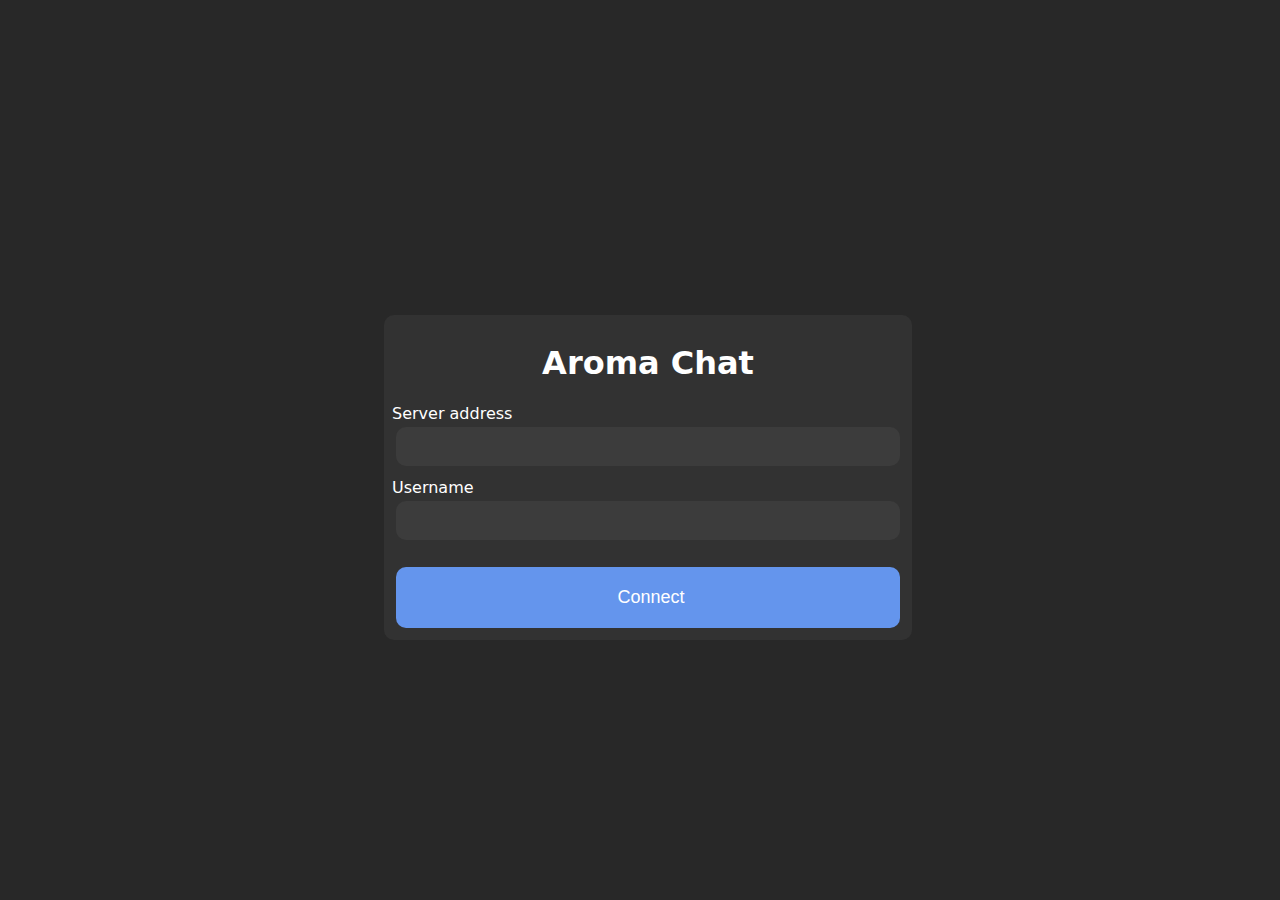
<file: src/index.html>
<!DOCTYPE html>
<html lang="en">
<head>
    <meta charset="UTF-8">
    <meta http-equiv="X-UA-Compatible" content="IE=edge">
    <meta name="viewport" content="width=device-width, initial-scale=1.0">
    <title>Aroma Chat</title>

    <!-- Style sheets -->
    <link rel="stylesheet" href="css/tags.css">
    <link rel="stylesheet" href="css/classes.css">
    <link rel="stylesheet" href="css/ids.css">
    <link rel="stylesheet" href="css/mixed.css">
    <link rel="stylesheet" href="css/responsive.css">
    
    <!-- Scripts -->
    <script src="js/index.js" type="module" defer></script>
</head>
<body>
    <div id="loginform">
        <h1 id="aroma">Aroma Chat</h1>

        Server address
        <input type="text" id="host" class="loginfield">
        Username
        <input type="text" id="name" class="loginfield">
        <input type="button" value="Connect" id="connect">
    </div>

    <div id="messageboard" class="maxsize">
        <button id="logout" style="position: absolute; top: 4rem; right: 5rem; z-index: 10000;">logout</button>
        <div id="server">
            <h1 id="servername">Server name</h1>
        </div>

        <div id="messagearea" class="maxsize">
            <div id="messages" class="maxsize"><div id="dummydiv"></div></div>
            <div class="horizontal maxsize" id="messageinput">
                <textarea id="newmessage" rows="1"></textarea>
                <input type="button" value="Send" id="send">
            </div>
        </div>
    </div>
</body>
</html>
</file>
<file: src/css/tags.css>
/* WARNING: This is all temporary code. Code quality was not considered */

* {
    background-color: rgb(40, 40, 40);
    color: white;
}

input:hover, textarea:hover {
    background-color: rgb(80, 80, 80);
}

body {
    position: absolute;
    font-family: system-ui;
    min-height: 100%;
    min-width: 100%;
    width: 100%;
    height: 100%;
    margin: 0px;
    padding: 0px
}



h1, h3 {
    background-color: transparent;
}

h3, h4 {
    margin: 4px;
    margin-top: 12px;
}
</file>
<file: src/css/classes.css>
/* WARNING: This is all temporary code. Code quality was not considered */

/* Maximize the size of the element */
.maxsize {
    width: 100%;
    height: inherit;
}

/* Horizontal flex */
.horizontal {
    display: flex;
    flex-direction: row;
}

/* Make the element a login field */
.loginfield {
    height: 10%;
    margin-bottom: 12px;
}

/* Make the element a channel button */
.channel-button {
    background-color: rgb(70, 70, 70);
    cursor: grab;
}

.channel-btn--active {
    background-color: cornflowerblue !important; 
}

/* Channel button hover */
.channel-button:hover {
    background-color: rgb(90, 90, 90);
}

/* Make the element a login message */
.login-message {
    background-color: transparent;
    color: lime;
}

/* Make the element a logout message */
.logout-message {
    background-color: transparent;
    color: tomato;
}

/* Make the element a join message */
.join-message {
    background-color: transparent;
    color: yellow;
}

/* Make the element a leave message */
.leave-message {
    background-color: transparent;
    color: orange;
}
</file>
<file: src/css/ids.css>
/* WARNING: This is all temporary code. Code quality was not considered */

/* The message board */
#messageboard {
    display: none;
    flex-direction: row;
}

/* The whole message area */
#messagearea {
    position: relative;
    height: 100%;
    display: flex;
    flex-direction: column;
}

/* The server sidebar */
#server {
    display: flex;
    overflow-y: auto;
    overflow-x: hidden;
    flex-direction: column;
    width: 15%;
}

/* The message box */
#newmessage {
    width: 100%;
    padding: 1rem;
    box-sizing: border-box;
    overflow-y: visible;
    resize: vertical;
    resize: none;
    font-size: 1.1rem;
    font-family: Arial, Helvetica, sans-serif;
    outline: none;
}

/* The whole input area */
#messageinput {
    position: relative;
    height: auto;
}

/* All the messages */
#messages {
    display: flex;
    flex-direction: column;
    gap: 0.8rem;
    height: 100%;
    width: auto; 
    padding: 8px;
    padding-bottom: 1rem;
    overflow-y: auto;
}

#messages * {
    background-color: rgb(60, 60, 60);
}

/* The login form */
#loginform {
    position: absolute;
    background-color: rgb(50, 50, 50);
    display: flex;
    flex-direction: column;
    top: 35%;
    height: 30%;
    padding: 8px;
    border-radius: 10px;
    min-height: 309.4px;
}

/* The connect button */
#connect {
    background-color: cornflowerblue;
    bottom: 0px;
    margin-top: auto;
    height: 20%;
    cursor: grab;
}

/* The Aroma Chat title */
#aroma {
    text-align: center;
}

/* The send button */
#send {
    width: 10%;
    background-color: cornflowerblue;
    cursor: grab;
}

/* The div that aligns messages to the bottom */
#dummydiv {
    visibility: hidden;
    margin-top: auto;
}
</file>
<file: src/css/mixed.css>
/* WARNING: This is all temporary code. Code quality was not considered */

input, textarea, #messages, #server {
    background-color: rgb(60, 60, 60);
    border-radius: 10px;
    font-size: large;
    margin: 4px;
    border-style: none;
    padding: 4px;
    padding-left: 10px;
    caret-color: cornflowerblue;
}
</file>
<file: src/css/responsive.css>
/* WARNING: This is all temporary code. Code quality was not considered */

/* Extra small devices (phones, 600px and down) */
@media only screen and (max-width: 600px) {
    #loginform {
        left: 10%;
        width: 80%;
    }

    .channel-button {
        font-size: small;
    }

    #servername {
        font-size: large;
    }
} 

/* Small devices (portrait tablets and large phones, 600px and up) */
@media only screen and (min-width: 600px) {
    #loginform {
        left: 15%;
        width: 70%;
    }

    .channel-button {
        font-size: smaller;
    }

    #servername {
        font-size: x-large;
    }
} 

/* Medium devices (landscape tablets, 768px and up) */
@media only screen and (min-width: 768px) {
    #loginform {
        left: 20%;
        width: 60%;
    }

    .channel-button {
        font-size: medium;
    }

    #servername {
        font-size: x-large;
    }
} 

/* Large devices (laptops/desktops, 992px and up) */
@media only screen and (min-width: 992px) {
    #loginform {
        left: 25%;
        width: 50%;
    }

    .channel-button {
        font-size: large;
    }

    #servername {
        font-size: xx-large;
    }
} 

/* Extra large devices (large laptops and desktops, 1200px and up) */
@media only screen and (min-width: 1200px) {
    #loginform {
        left: 30%;
        width: 40%;
    }

    .channel-button {
        font-size: larger;
    }

    #servername {
        font-size: xx-large;
    }
}
</file>
